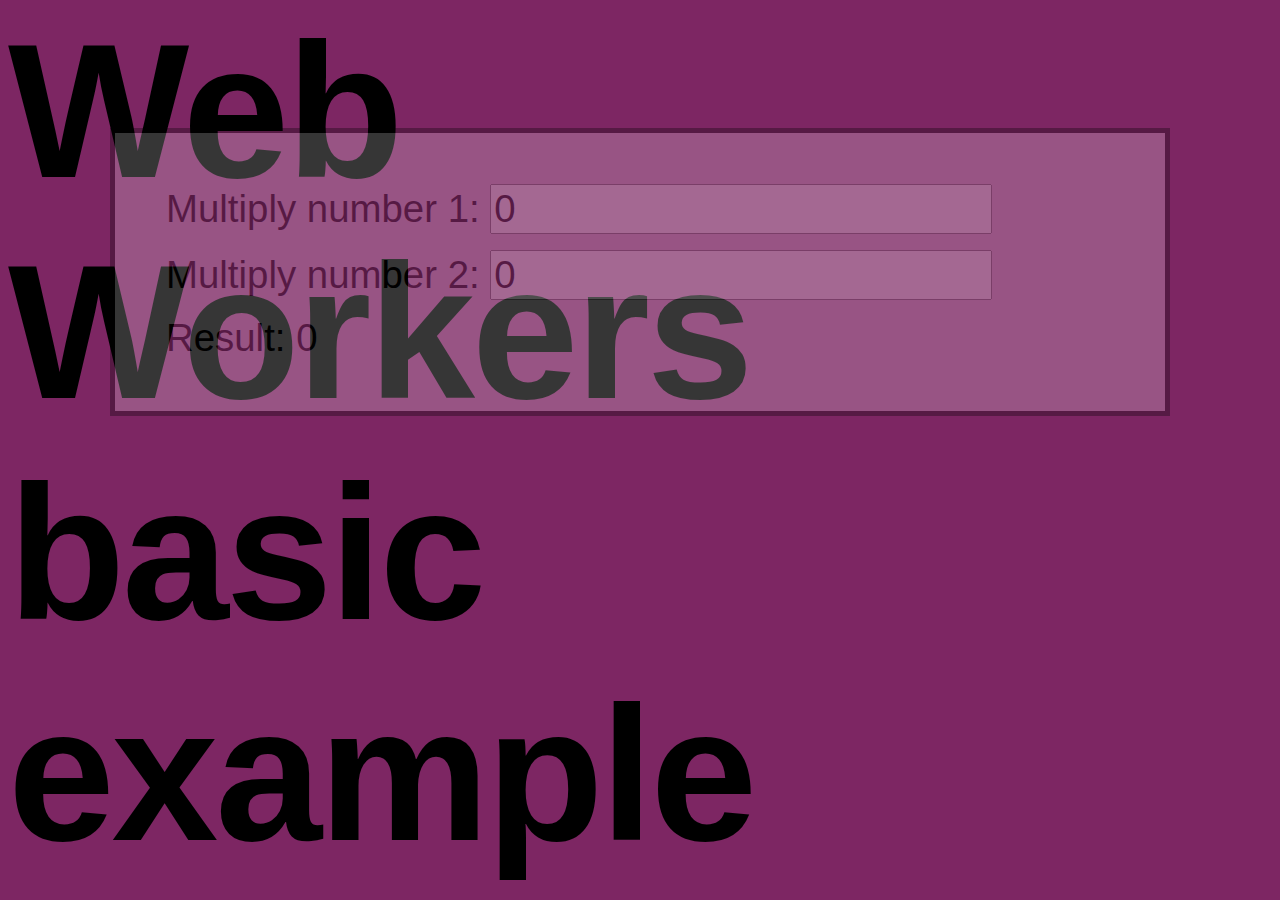
<file: JavascriptConcepts/web-worker/index.html>
<!DOCTYPE html>
<html lang="en">
  <head>
    <meta charset="utf-8">
    <meta http-equiv="X-UA-Compatible" content="IE=edge,chrome=1">
    <meta name="viewport" content="width=device-width">

    <title>Web Workers basic example</title>

    <link rel="stylesheet" href="style.css">
    <!--[if lt IE 9]>
      <script src="//html5shiv.googlecode.com/svn/trunk/html5.js"></script>
    <![endif]-->
  </head>

  <body>
    <h1>Web<br>Workers<br>basic<br>example</h1>

    <div class="controls" tabindex="0">
      <form>
        <div>
          <label for="number1">Multiply number 1: </label>
          <input type="text" id="number1" value="0">
        </div>
        <div>
          <label for="number2">Multiply number 2: </label>
          <input type="text" id="number2" value="0">
        </div>
      </form>

      <p class="result">Result: 0</p>
    </div>
    <script src="main.js"></script>
  </body>
</html>
</file>
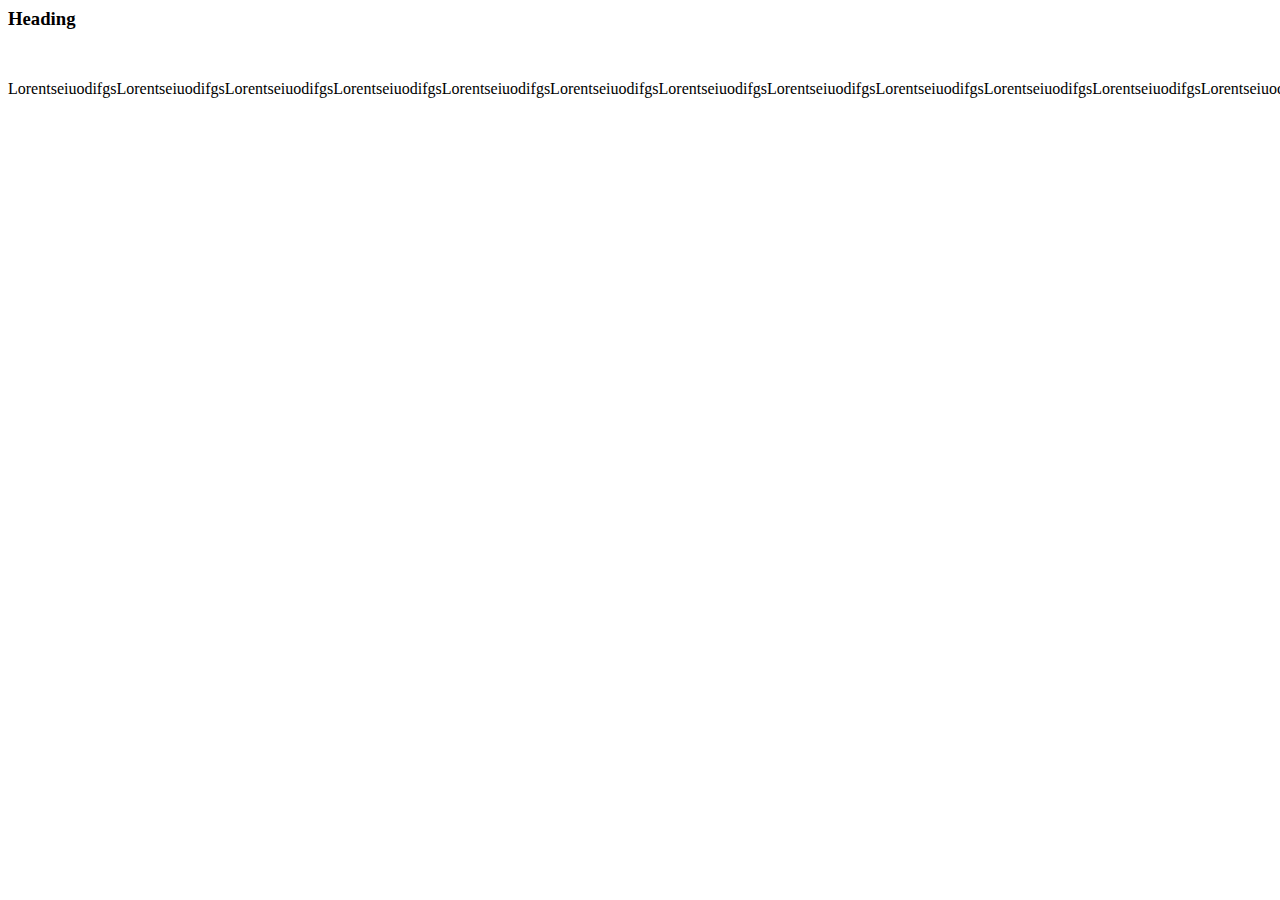
<file: HTML/test.html>
<html>
    <bod>
        <h3>Heading</h3>
        <p>[base64]</p>
    </bod>
</html>

<style>
    h3{
    margin-bottom: 50px;

}
p{
    margin-top: 50px;
}
</style>
</file>
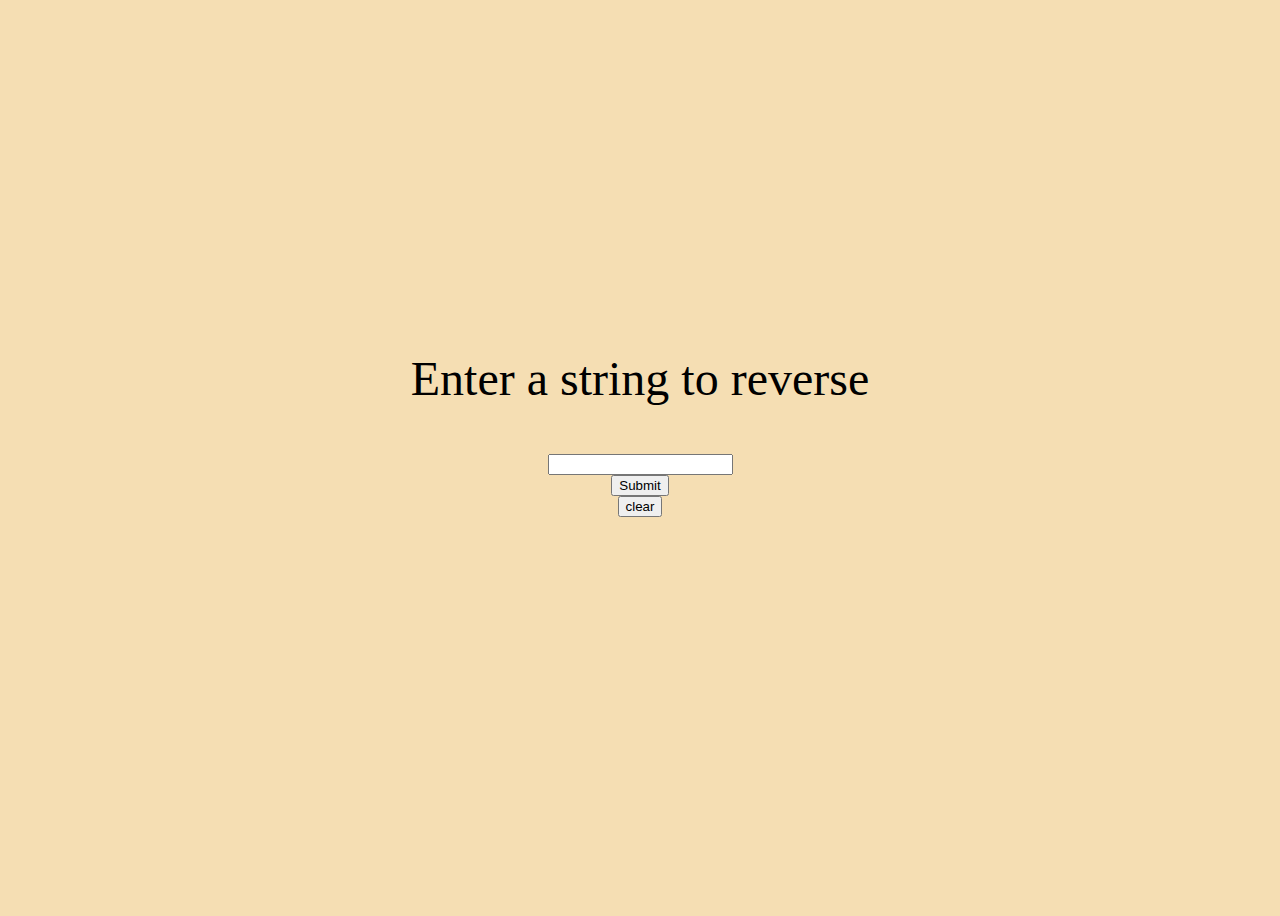
<file: JavascriptPrograms/ArrayPrograms/ReverseAndHighlighVowels/ReverseAndHighlightVowels.html>
<!DOCTYPE html>
<html lang="en">

<head>
    <meta charset="UTF-8">
    <meta http-equiv="X-UA-Compatible" content="IE=edge">
    <meta name="viewport" content="width=device-width, initial-scale=1.0">
    <title>Reverse And Colors Vowels</title>
    <link rel="stylesheet" href="ReverseAndHighlightVowels.css">
    <script src="ReverseAndHighlightVowels.js"></script>
</head>

<body>
    <p>Enter a string to reverse</p>
    <input id="numb">
    <button id="btnsubmit" type="button" onclick="reverseText()">Submit</button>    
    <button id="clearBtn" type="button" onclick="clear()">clear</button>
    <p id="demo"></p>
</body>

</html>
</file>
<file: JavascriptConcepts/web-worker/style.css>
html {
	background-color: #7D2663;
	font-family: sans-serif;
}

h1 {
	margin: 0;
	font-size: 15vw;
	letter-spacing: -0.2rem;
	position: absolute;
	top: 0;
	z-index: -1;
}

p {
	margin: 0;
}

.controls {
	padding: 4vw;
	width: 75%;
	margin: 10vw auto;
	background-color: rgba(255,255,255,0.7);
	border: 5px solid black;
	opacity: 0.3;
	transition: 1s all;
}

.controls:hover, .controls:focus {
  opacity: 1;
}

.controls label, .controls p, .controls input {
	font-size: 3vw;
}

.controls div {
  padding-bottom: 1rem;
}
</file>
<file: JavascriptPrograms/ArrayPrograms/ReverseAndHighlighVowels/ReverseAndHighlightVowels.css>
*{box-sizing: border-box;}

body{
	height: 100vh;
	display: flex;
	justify-content: center;
	align-items: center;
	flex-direction: column;
	background:wheat;
	font-size : 3em;
}

.nav-link {
	color: red;
}

/* .nav-link{
/* 	.vowel{ */
		/* color: red;
		display: inline-block;
		opacity: 0;
		transition: all .125 ease-in-out; */
/* 	}
	&:hover .vowel{
		opacity: 1;
	} */
/* } */
</file>
